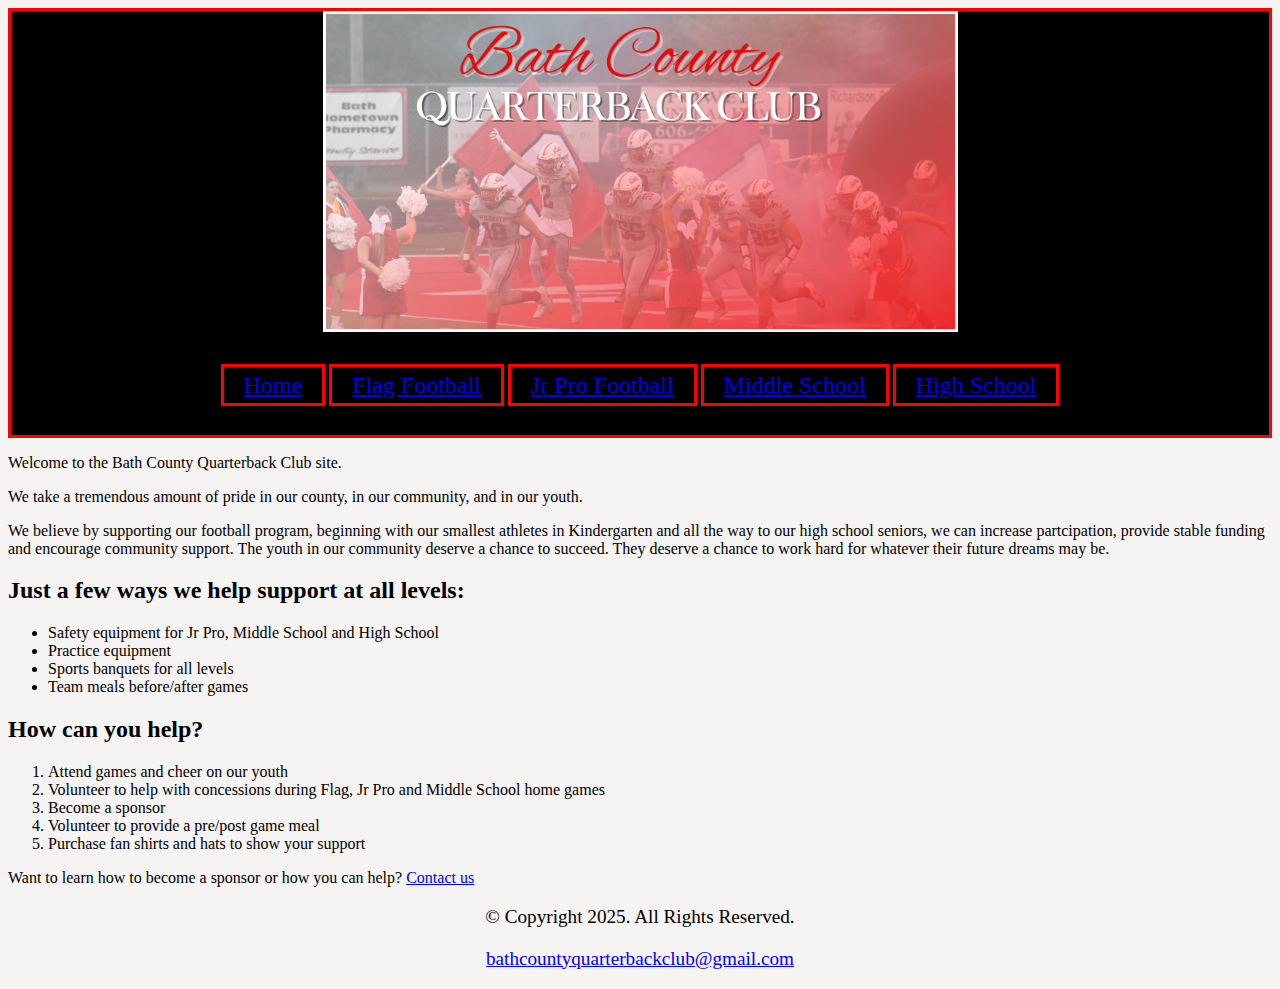
<file: index.html>
<!DOCTYPE html>
<!--
	Student Name: Kristie Jones
	File Name: index.html
-->

<html lang="en">

	<head>
    	<title>Bath County Quarterback Club: Home</title>
    	<meta charset="utf-8">
		<meta name="viewport" content="width=device-width, initial-scale=1.0">
    	<link rel="stylesheet" href="css/styles.css">
	</head>
	<body>
		<header>
			<div id="header">
			<div class="mobile">
				<img src="images/bathcountyqbclub.jpg"width=1000 height="500">	
				<nav class="navbar">
					<ul id="navlist">		
						<li><a href="index.html">Home</a></li>
						<li><a href="flag.html">Flag Football</a></li>
						<li><a href="jrpro.html">Jr Pro Football</a></li>
						<li><a href="middleschool.html">Middle School</a></li>
						<li><a href="highschool.html">High School</a></li>
					</ul>
    			</nav>
			</div>
			</div>
		</header>
    	<!-- Use the main area to add the main content to the webpage -->
    	<main>
		<div id="welcome">
        	<p>Welcome to the Bath County Quarterback Club site.</p>

        	<p>We take a tremendous amount of pride in our county, in our community, and in our youth.</p>

        	<p>We believe by supporting our football program, beginning with our smallest athletes in Kindergarten and all the way to our high school seniors, we can increase partcipation, provide stable funding and encourage community support. The youth in our community deserve a chance to succeed. They deserve a chance to work hard for whatever their future dreams may be.</p>
		</div>

		<div id="what we do">
			<h2>Just a few ways we help support at all levels:</h2>
			<ul>
				<li>Safety equipment for Jr Pro, Middle School and High School</li>
				<li>Practice equipment</li>
				<li>Sports banquets for all levels</li>
				<li>Team meals before/after games</li>
			</ul>
			<h2>How can you help?</h2>
			<ol>
				<li>Attend games and cheer on our youth</li>
				<li>Volunteer to help with concessions during Flag, Jr Pro and Middle School home games</li>
				<li>Become a sponsor</li>
				<li>Volunteer to provide a pre/post game meal</li>
				<li>Purchase fan shirts and hats to show your support</li>
			</ol>
			<p>Want to learn how to become a sponsor or how you can help? <a href="contact.html"> Contact us</a></p>
		</div>
    	</main>
    	<footer>
        	<p>&copy; Copyright 2025. All Rights Reserved.</p>
			<p><a href="mailto:bathcountyquarterbackclub@gmail.com">bathcountyquarterbackclub@gmail.com</a></p>

    	</footer>
	</body>

</html>
</file>
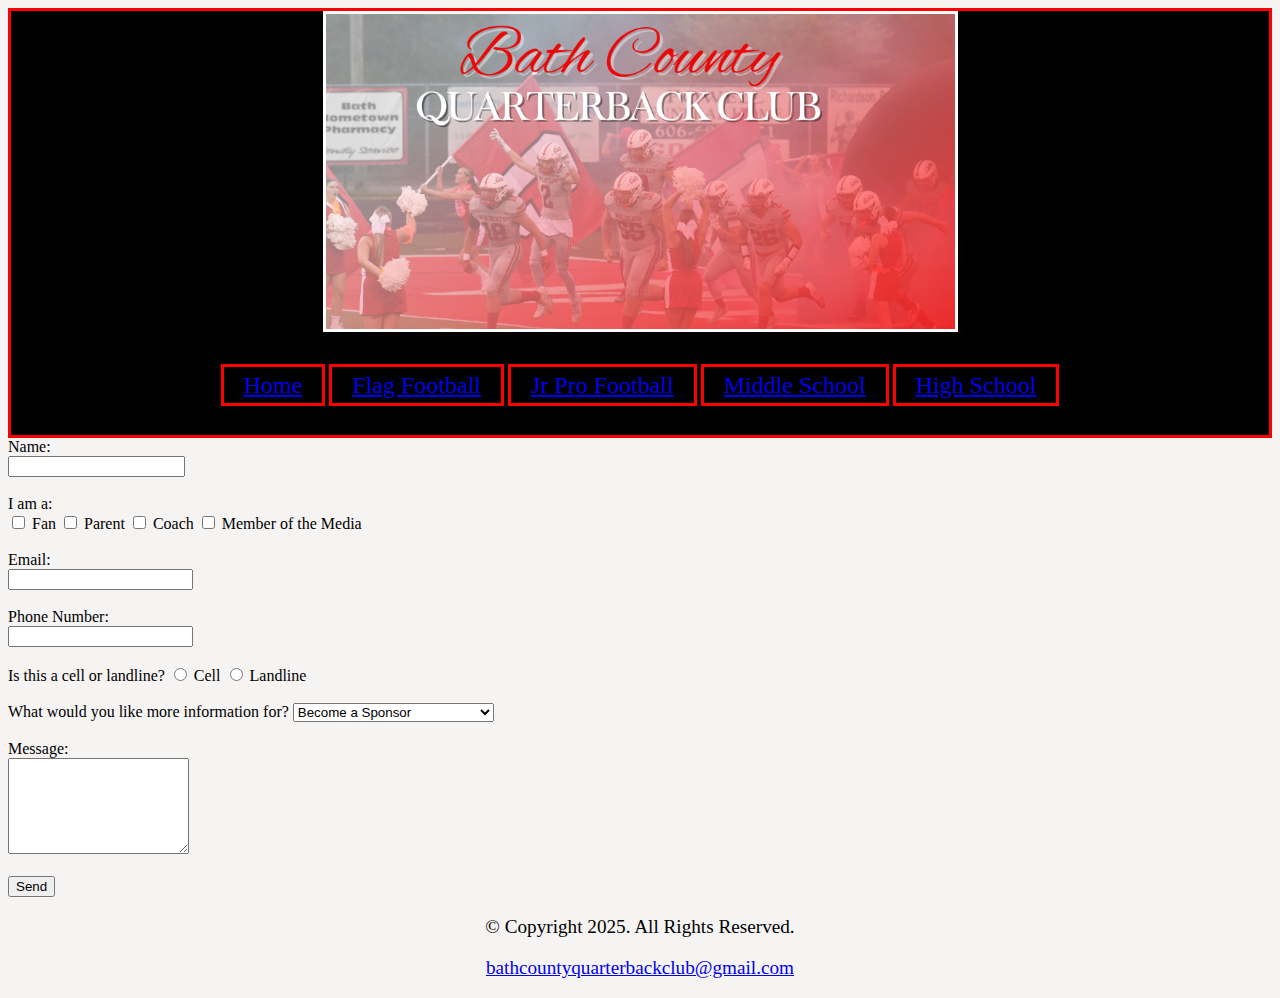
<file: contact.html>
<!DOCTYPE html>
<!--
	Student Name: Kristie Jones
	File Name: contact.html
-->

<html lang="en">

<head>
    <title>Bath County Quarterback Club: Contact</title>
    <meta charset="utf-8">
    <meta name="viewport" content="width=device-width, initial-scale=1.0">
    <link rel="stylesheet" href="css/styles.css">
</head>

<body>
    
    <header>
        <div id="header">
            <img src="images/bathcountyqbclub.jpg"width=1000 height="500">
		<nav class="navbar">
            <ul id="navlist">		
				<li><a href="index.html">Home</a></li>
				<li><a href="flag.html">Flag Football</a></li>
				<li><a href="jrpro.html">Jr Pro Football</a></li>
				<li><a href="middleschool.html">Middle School</a></li>
				<li><a href="highschool.html">High School</a></li>
			</ul>
    	</nav>
        </div>
    </header>
    <!-- Use the main area to add the main content to the webpage -->
    <main>
        <form action="mailto:bathcountyquarterbackclub@gmail.com" method="POST" enctype="multipart/form-data" name="ContactForm">
            Name:<br>
            <input type="text" size="19" name="Contact-Name"><br><br>
            I am a:<br>

            <input type="checkbox" name="fan" id="fan" value="fan">
            <label>Fan</label>
            <input type="checkbox" name="parent" id="parent" value="parent">
            <label>Parent</label>
            <input type="checkbox" name="coach" id="coach" value="coach">
            <label>Coach</label>
            <input type="checkbox" name="media" id="media" value="media">
            <label>Member of the Media</label><br><br>
            Email:<br>
            <input type="email" name="Contact-Email"><br><br>
            Phone Number:<br>
            <input type="phone" name="Contact-Phone"><br><br>
            Is this a cell or landline?
            <input type="radio" name="cell" id="cell" value="cell">
            <label>Cell</label>
            <input type="radio" name="landline" id="landline" value="landline">
            <label>Landline</label><br><br>
            
            <label for="information">What would you like more information for?</label>
            <select id="information" name="Information">
                <option value="sponsor">Become a Sponsor</option>
                <option value="volunteer">Volunteer</option>
                <option value="meal">Provide a pre/post-game meal</option>
                <option value="Other">Other</options>
            </select><br><br>
            Message:<br>
            <textarea name="Contact-Message" rows="6" cols="20"></textarea><br><br>
            <button type="submit" value="Submit">Send</button>
        </form>
    <footer>
        <p>&copy; Copyright 2025. All Rights Reserved.</p>
        <p><a href="mailto:bathcountyquarterbackclub@gmail.com">bathcountyquarterbackclub@gmail.com</a></p>

     </footer>
</body>

</html>
</file>
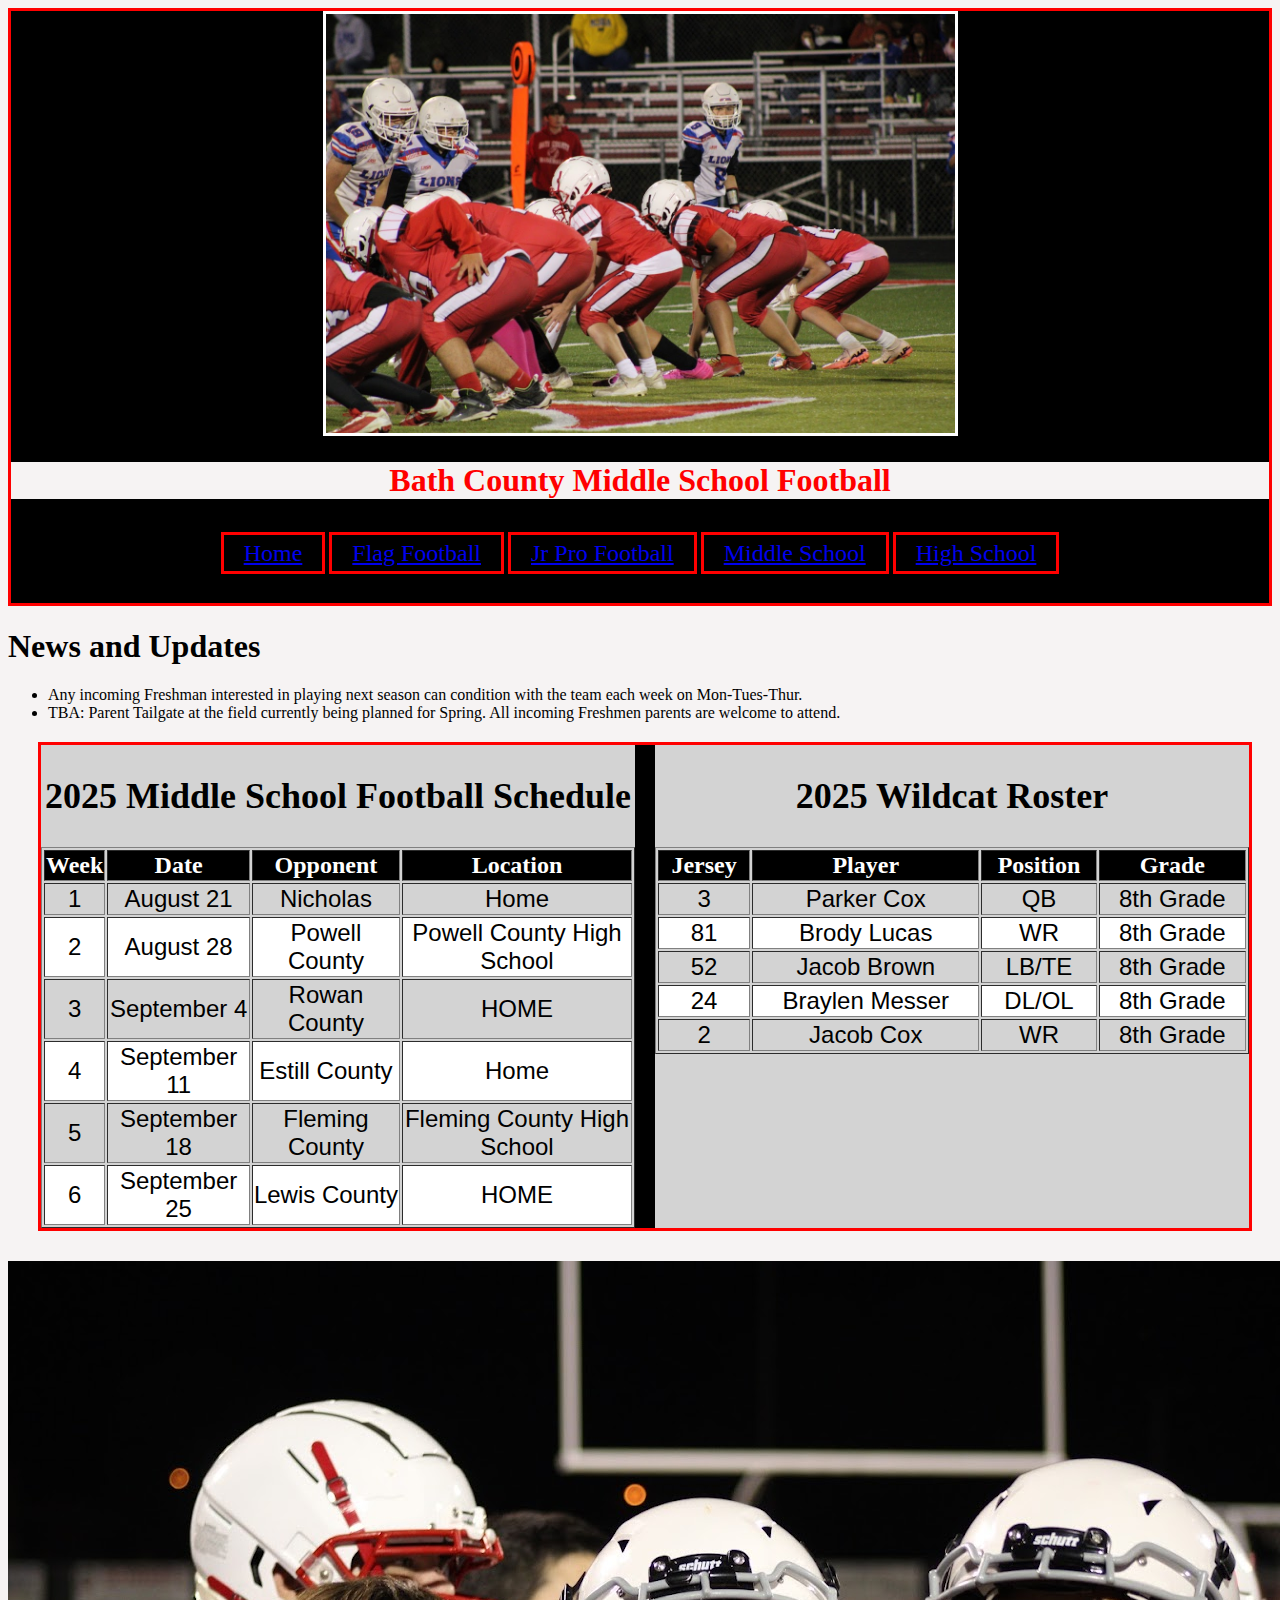
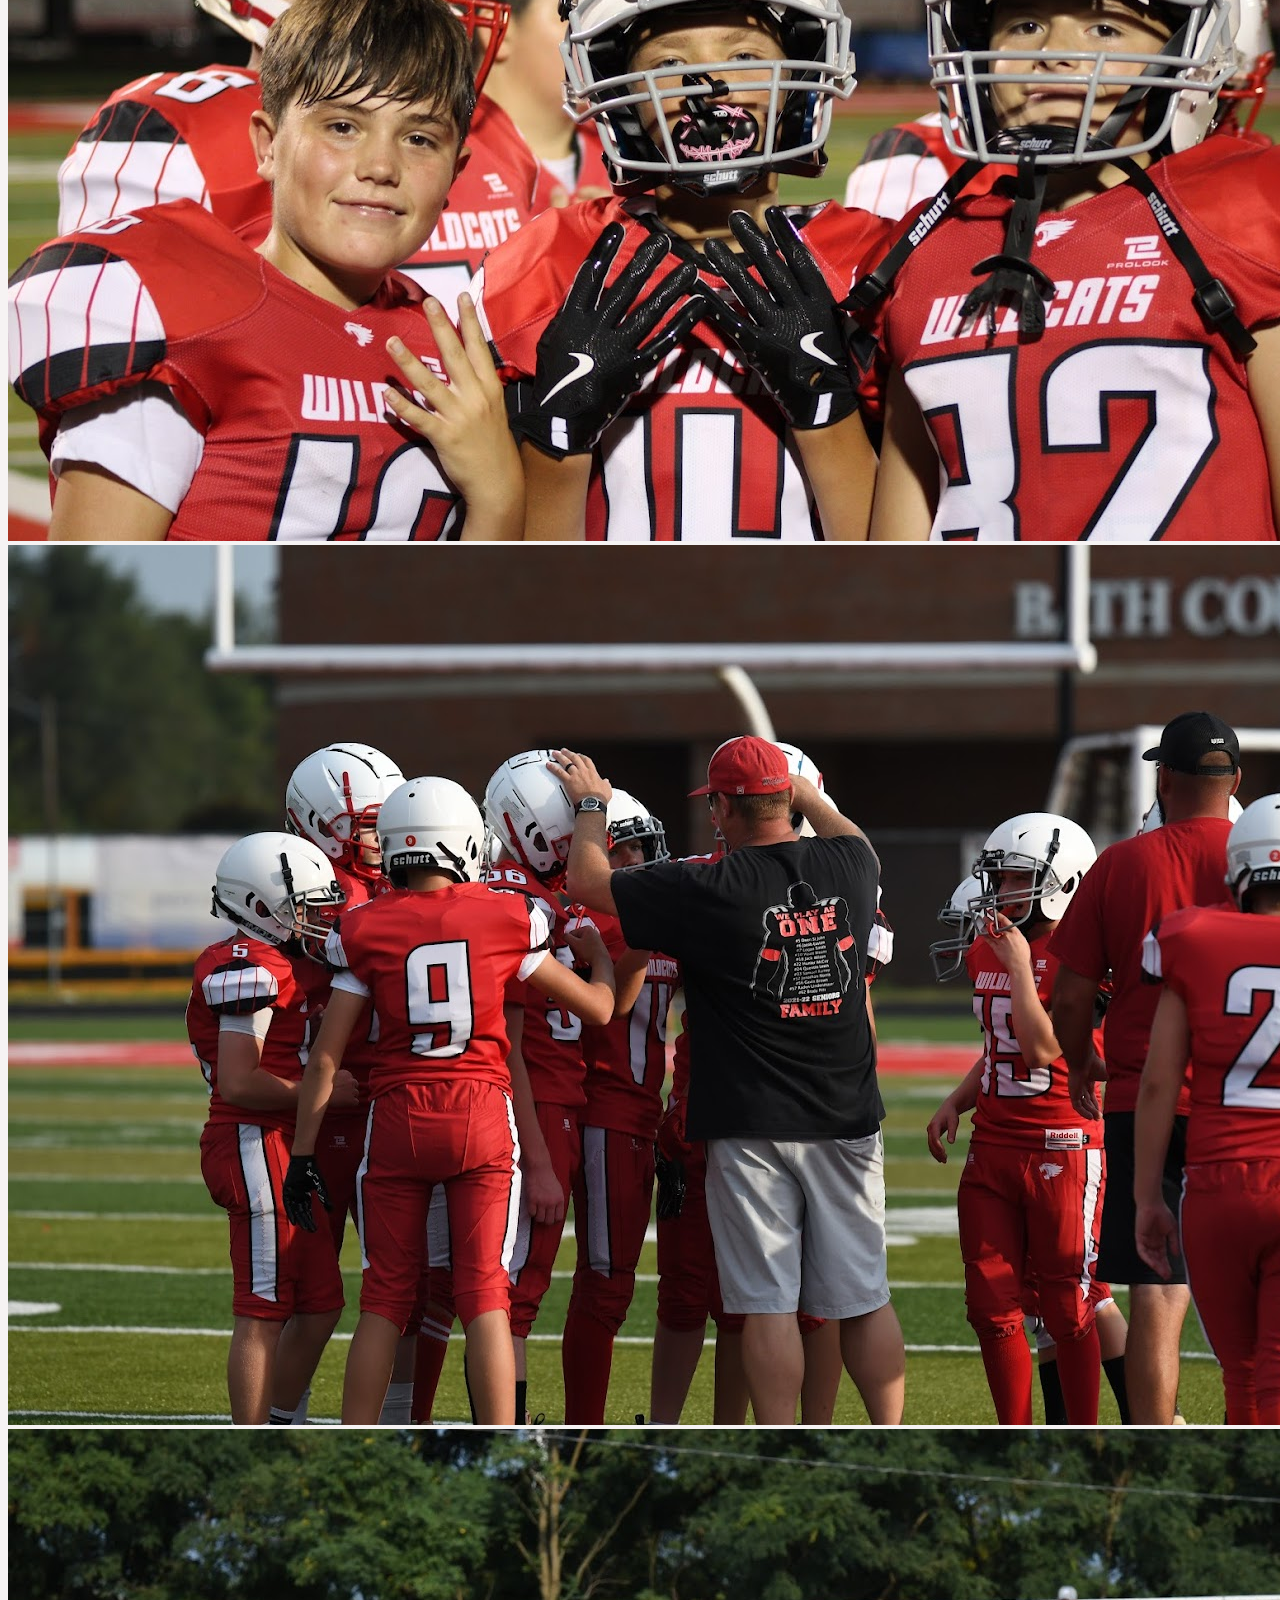
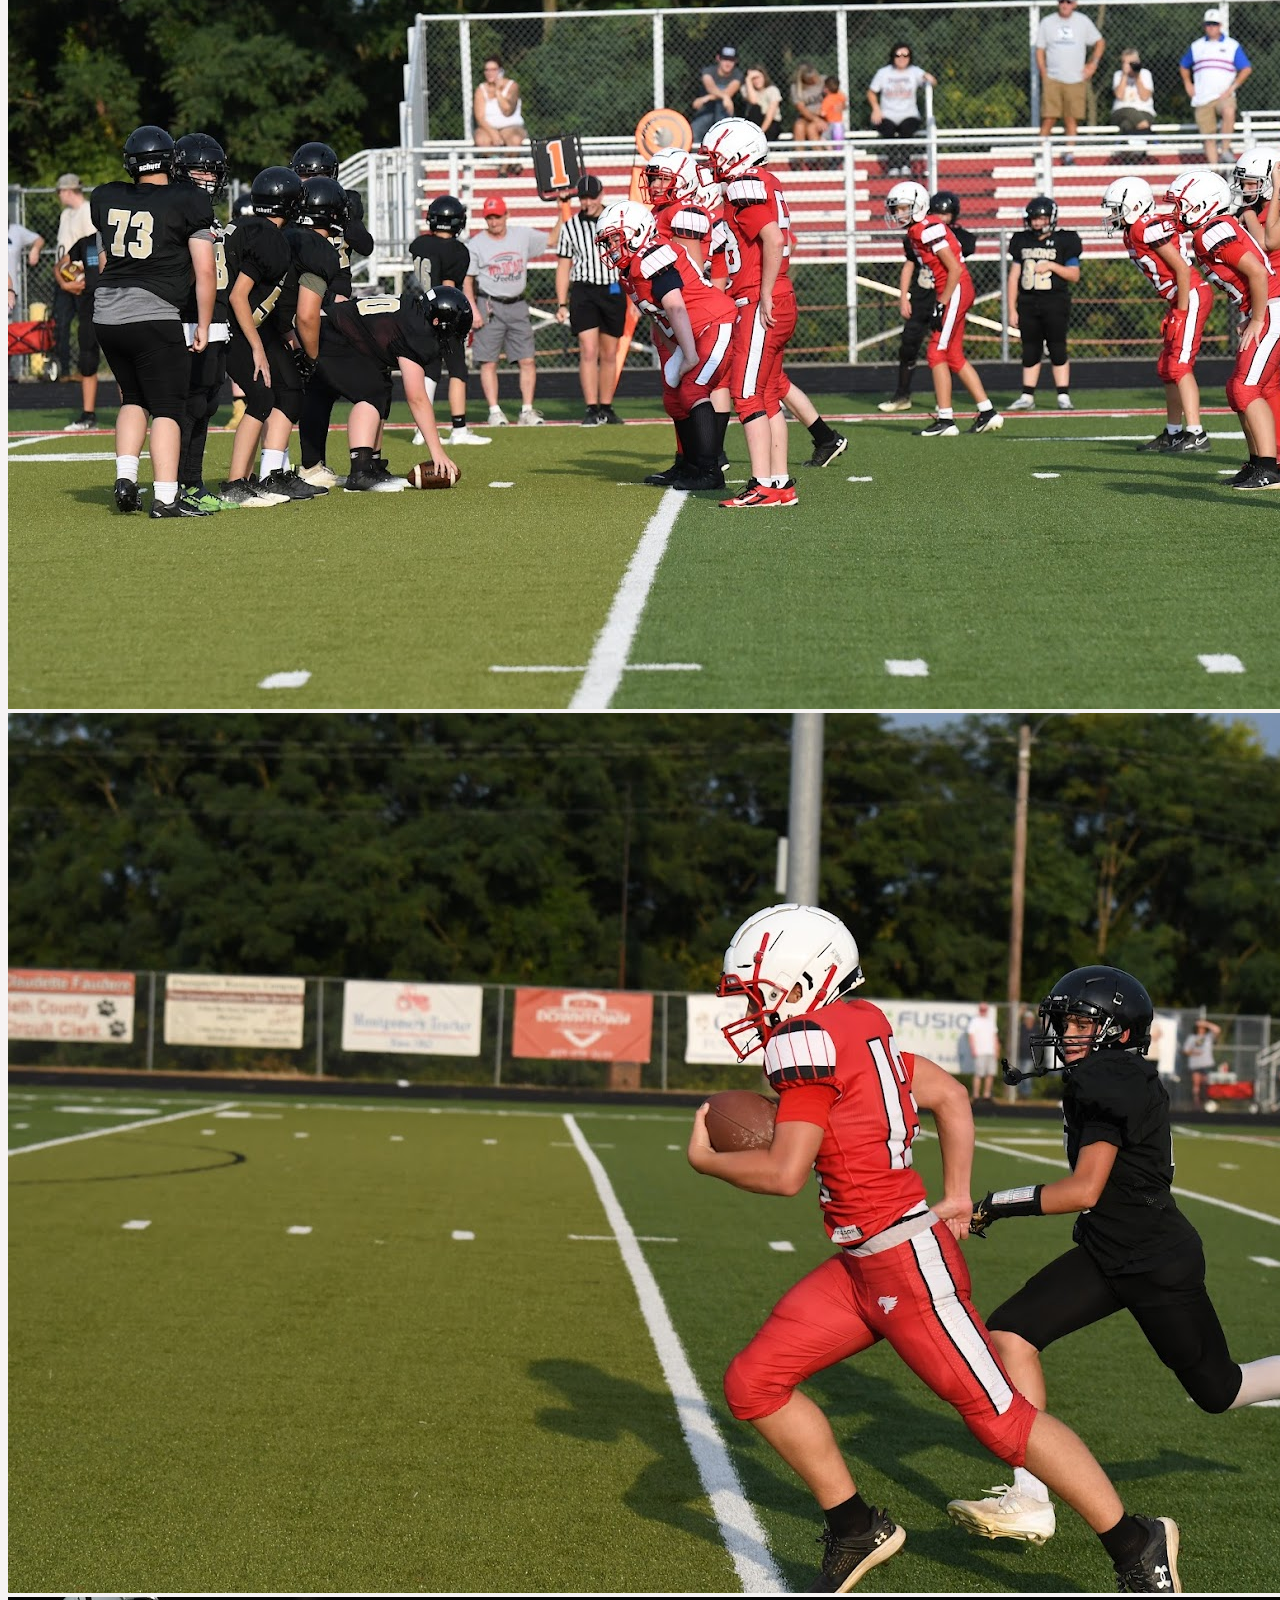
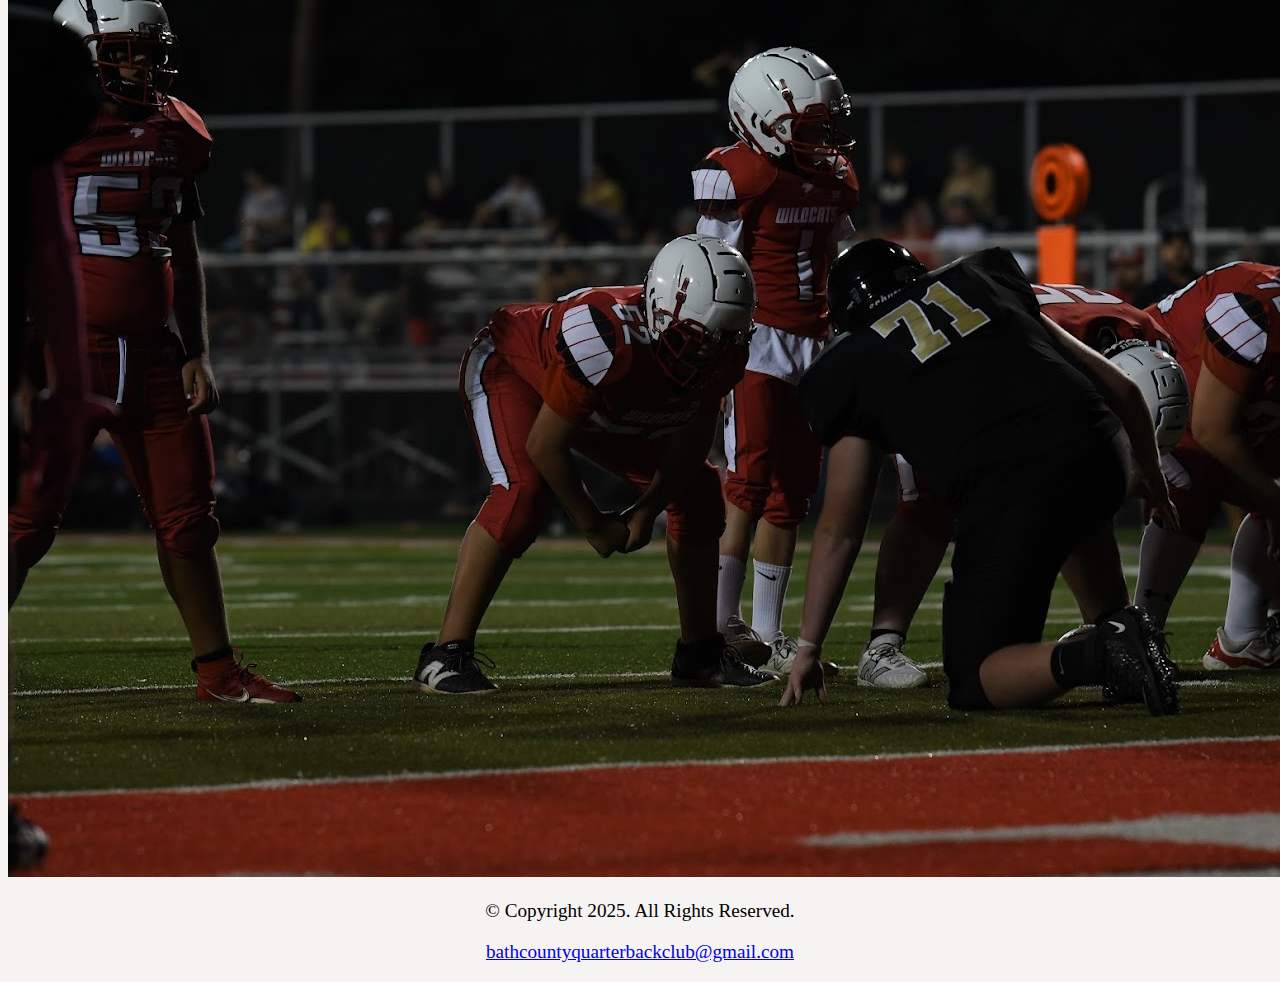
<file: middleschool.html>
<!DOCTYPE html>
<!--
	Student Name: Kristie Jones
	File Name: middleschool.html
-->

<html lang="en">

	<head>
    	<title>Bath County Quarterback Club: Middle School</title>
    	<meta charset="utf-8">
		<meta name="viewport" content="width=device-width, initial-scale=1.0">
    	<link rel="stylesheet" href="css/styles.css">

	</head>

	<body>
		<div id="mobile">
    	<header>
			<div id="header">
				<img src="images/middleschoolbanner.jpg"width="1000" height="500">
				<h1>Bath County Middle School Football</h1>
			<nav class="navbar">
				<ul id="navlist">
					<li><a href="index.html"> Home</a></li>
					<li><a href="flag.html">Flag Football</a></li>
					<li><a href="jrpro.html">Jr Pro Football</a></li>
					<li><a href="middleschool.html">Middle School</a></li>
					<li><a href="highschool.html">High School</a></li>
				</ul>
			</nav>
			</div>
		</header>
		
		<main>

			<main>
				<div class="news">
					<h1>News and Updates</h1>
					<ul>
						<li>Any incoming Freshman interested in playing next season can condition with the team each week on Mon-Tues-Thur.</li>
						<li>TBA: Parent Tailgate at the field currently being planned for Spring. All incoming Freshmen parents are welcome to attend.</li>
					</ul>
				</div>
	
					<div class="flex-container">
					<div class="flex-child">
					<h2>2025 Middle School Football Schedule</h2>
	
					<table border="1">
						<thead>
							<tr>
								<th>Week</th>
								<th>Date</th>
								<th>Opponent</th>
								<th>Location</th>
							</tr>
						</thead>
						<tbody>
							<tr>
								<td>1</td>
								<td>August 21</td>			
								<td>Nicholas</td>
								<td>Home</td>
					
							</tr>
							<tr>
								<td>2</td>
								<td>August 28</td>
								<td>Powell County</td>
								<td>Powell County High School</td>
							</tr>
							<tr>
								<td>3</td>
								<td>September 4</td>
								<td>Rowan County</td>
								<td>HOME</td>
							</tr>
							<tr>
								<td>4</td>
								<td>September 11</td>
								<td>Estill County</td>
								<td>Home</td>
							</tr>
							<tr>
								<td>5</td>
								<td>September 18</td>
								<td>Fleming County</td>
								<td>Fleming County High School</td>
							</tr>
							<tr>
								<td>6</td>
								<td>September 25</td>
								<td>Lewis County</td>
								<td>HOME</td>
							</tr>
						</tbody>
						<tfoot>
						</tfoot>
					</table>
				</div>
	
				<div class="flex-child roster">
						<h2>2025 Wildcat Roster</h2>
			
						<table border="1">
							<thead>
								<tr>
									<th>Jersey</th>
									<th>Player</th>
									<th>Position</th>
									<th>Grade</th>
								</tr>
							</thead>
							<tbody>
								<tr>
									<td>3</td>
									<td>Parker Cox</td>
									<td>QB</td>
									<td>8th Grade</td>
								</tr>
								<tr>
									<td>81</td>
									<td>Brody Lucas</td>
									<td>WR</td>
									<td>8th Grade</td>
								</tr>
								<tr>
									<td>52</td>
									<td>Jacob Brown</td>
									<td>LB/TE</td>
									<td>8th Grade</td>
								</tr>
								<tr>
									<td>24</td>
									<td>Braylen Messer</td>
									<td>DL/OL</td>
									<td>8th Grade</td>
								</tr>
								<tr>
									<td>2</td>
									<td>Jacob Cox</td>
									<td>WR</td>
									<td>8th Grade</td>
								</tr>
							</tbody>
							<tfoot>
							</tfoot>
						</table>
				</div>
					</div>
						<div class="msimg">
							<img src="images/BCMS001.jpg" alt="BCMS vs Fleming">
							<img src="images/BCMS002.JPG" alt="BCMS vs Fleming">
							<img src="images/BCMS003.JPG" alt="BCMS vs Fleming">
							<img src="images/BCMS004.JPG" alt="BCMS vs Fleming">
							<img src="images/BCMS005.JPG" alt="BCMS vs Fleming">

						</div>
		</main>
		
		<footer>
			<p>&copy; Copyright 2025. All Rights Reserved.</p>
			<p><a href="mailto:bathcountyquarterbackclub@gmail.com">bathcountyquarterbackclub@gmail.com</a></p>

		</footer>
	</div>
	</body>
</html>
</file>
<file: css/styles.css>
/*
Student Name: Kristie Jones 
File Name: styles.css
*/

/* CSS Reset */
body, header, nav, main, footer, img, h1, h3, ul, aside, figure, figcaption

/* Style rules for body */
body{
    background-color: rgb(246, 243, 243);
}

/* Style rules for header */
header{
    border: solid red;
    text-align: center;
    background-color: black;
    color: red;
}

header video{
    background-color: red;
    min-width: 100%;
    min-height: 100%;
}

header img{
    width: 50%;
    height: 50%;
    border: solid white;
}

/* Style rules for nav */
nav{
    background-color: white;
}

nav ul{
    background: black;
    list-style-type: none;
    padding: 20px;
}

nav a:visited{
    color: white;

}

nav a:hover{
    background-color: white;
    color: red;
}

nav li{
    display: inline;
    padding: 5px 20px;
    font-size: x-large;
    font-family: Cambria, Cochin, Georgia, Times, 'Times New Roman', serif;
    border-style: solid;
    text-align: center;
}

/* Style for images */

img:hover{
    height: 800px;
    width: 800px;
}
/* Style rules for main */
#coachinfo {
    text-align: center;
    background-color: white;
}

#coachinfo h1{
    background-color: white;
    font: x-large;
    font-family: cursive;
}
#news{
    color: black;
    border: solid white;
    border-style: inset;
}

#news li{
    list-style-type: circle;
    font-size: x-large;
    font-family: 'Gill Sans', 'Gill Sans MT', Calibri, 'Trebuchet MS', sans-serif;
}

/* Style rules for Follow the Cats */


#followheader{
    max-height: 100px;
    width: 100%;
    border-style: solid;
    border-color: black;
    margin: 0;
    position: left;
    box-shadow: 10px 10px 5px;
    animation: mymove 12s;
    animation-fill-mode: forwards;
    text-align: center;
    left: 120px;
    transform: skewX(250);
}

@keyframes mymove {
    from{top: 50px}
    to{top: 5px; background-color:red;}
}

.leftnav ul{
    position: relative;
    float: left;
}

.leftnav ul li{
    position: relative;
    list-style: none;
    width: auto;
    height: auto;
    padding: 5px;
    background-color: white;
    z-index: 5;
    transition: 1s;
    border-style: solid;
    border-color: red;
}

.leftnav ul li:hover{
    background-color: black;
    transform: translateX(-50px);
}

/* Styles for tables */
.table1 {
    padding-bottom: 0px;
}

table {
    width: 100%;
}
thead{
    color: white;
    font-weight: bold;
    background-color: black;
    text-align: center;
    
}

tr:nth-child(even) {
    background-color: white;
    
}

tbody {
    text-align: center;
    font-family: Verdana, Geneva, Tahoma, sans-serif;
}

.flex-container {
    display: flex;
    margin: 20px 20px 30px 30px;
    border: solid red;
    background-color: black;
}

.flex-child {
    flex: 1;
    object-position: center;
    text-align: center;
    background-color: lightgrey;
    font-size: x-large;
}

.flex-child:first-child {
    margin-right: 20px;
}

/* Style rules for player profile */
#player h1 {
    font-size: 50px;
    font-family: Georgia, 'Times New Roman', Times, serif;
}
#player h2 {
    font-size: 45px;
}

.header {
    position: relative;
}




/* Style rules for go cats flashing */
#animatedText{
    font-size: 50px;
    font-weight: bold;
    color: red;
    background-color: black;
    text-align: center;
    
} 

/* Style rules for footer */
footer{
    text-align: center;
    font-size: larger;
}

/* Style rules for img grid */
.grid{
    background-color: black;
}
.grid p {
    color: white;
    font-size: 20px;
}
.row {
    display: flex;
    flex-wrap: wrap;
    padding: 0 4px;
    background-color: black;
  }
  
  /* Create two equal columns that sits next to each other */
  .column {
    flex: 50%;
    padding: 0 4px;
  }
  
  .column img {
    margin-top: 8px;
    vertical-align: middle;
  }

/* Media query for mobile devices */
@media screen and (max-width: 767px) {
header video{
    background-color: red;
    max-width: 100%;
    max-height: 100%;
}

nav li{
    display: block;
}

body{
    background-color: white;
}

.flex-container {
    display: inline;
    margin: 20px 20px 30px 30px;
    border: none;
    background-color: black;
}

table {
    max-width: 10%;
}

.flex-child {
    flex: 1;
    object-position: center;
    text-align: center;
    background-color: lightgrey;
    font-size: medium;
}
}
</file>
